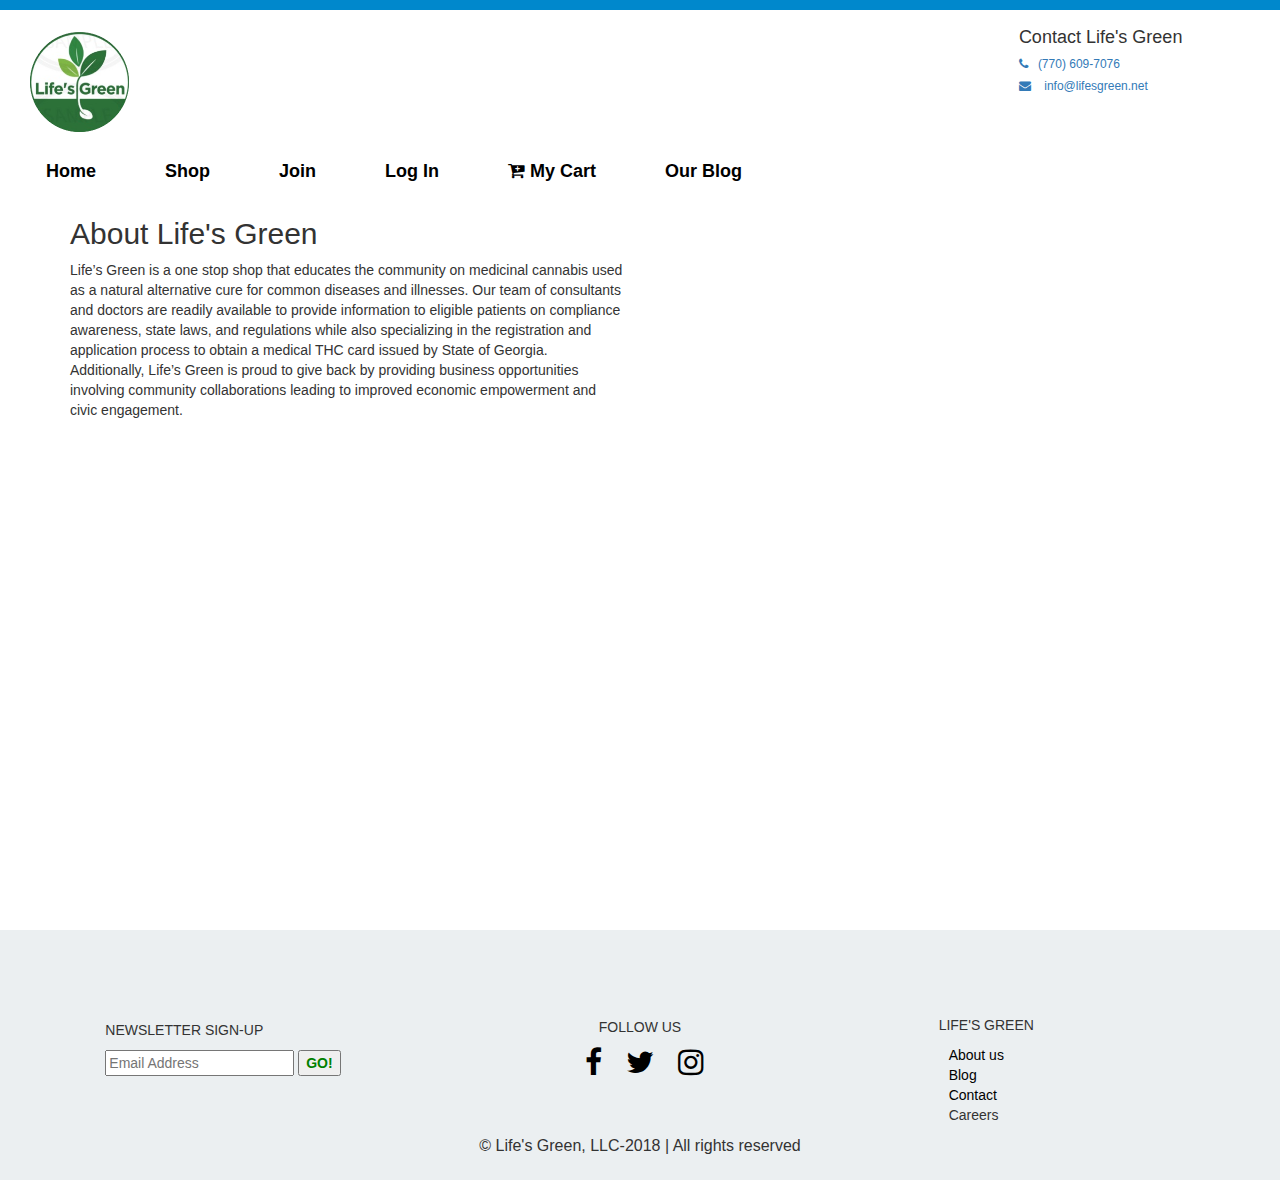
<file: about.html>
<!DOCTYPE html>
<html lang="en">
<head>
    <meta charset="UTF-8">
    <meta name="viewport" content="width=device-width, initial-scale=1.0">
    <meta http-equiv="X-UA-Compatible" content="ie=edge">
        <link rel="stylesheet" href="css/main.css">
        <link rel="stylesheet" href="https://use.fontawesome.com/releases/v5.2.0/css/all.css" integrity="sha384-hWVjflwFxL6sNzntih27bfxkr27PmbbK/iSvJ+a4+0owXq79v+lsFkW54bOGbiDQ"
            crossorigin="anonymous">
        <link href="https://maxcdn.bootstrapcdn.com/bootstrap/3.3.5/css/bootstrap.min.css" rel="stylesheet" />
        <link href="https://maxcdn.bootstrapcdn.com/font-awesome/4.7.0/css/font-awesome.min.css" rel="stylesheet" />
        <link rel="stylesheet" href="https://maxcdn.bootstrapcdn.com/bootstrap/3.3.7/css/bootstrap.min.css">
        <script src="https://ajax.googleapis.com/ajax/libs/jquery/3.3.1/jquery.min.js"></script>
        <script src="https://maxcdn.bootstrapcdn.com/bootstrap/3.3.7/js/bootstrap.min.js"></script>
        
        
        <link rel="icon" type="png" href="images/favicon.png">
    <title>Life's Green</title>
</head>
<body>
    <body style="overflow-x: hidden;">
    
        <header class="hidden-print">
            <div id="site-header">
                <div class="">
                    <div class="row">
                        <div class="col-md-8 col-sm-7 col-xs-6">
                            <a href="index.html">
                                <img src="images/favicon.png" class="img-responsive" style="max-height: 100px; margin-top: 7px; margin-left: 30px;" />
                            </a>
                        </div>
                        <div class="col-md-4 col-sm-5 col-xs-6">
                            <div class="dist-section">
                                <div class="row">
                                    <div class="col-lg-4 col-md-5 col-sm-4 hidden-xs">
                                        <!-- <img src="" class="img-responsive prof-img" /> -->
                                    </div>
                                    <div class="col-lg-8 col-md-7 col-sm-8 col-xs-12">
    
                                        <div class="hidden-xs">
                                            <ul class="list-unstyled">
    
                                                <li class="text-blue text-strong" style="font-size: 18px;">Contact Life's Green</li>
                                                <li style="font-size: 12px; margin-top: 5px;">
                                                    <a>
                                                        <span class="fa-phone"></span>&nbsp;&nbsp;&nbsp;(770) 609-7076</a>
                                                </li>
                                                <li style="font-size: 12px; margin-top: 5px;">
                                                    <a>
                                                        <span class="fa-envelope"></span>&nbsp;&nbsp;&nbsp;
                                                        <a href="mailto:info@lifesgreen.net" target="_blank">info@lifesgreen.net</a>
                                                </li>
                                                <li style="margin-top: 5px;">
                                                </li>
                                            </ul>
                                        </div>
                                        <div class="visible-xs">
                                            <ul class="list-unstyled">
                                                <li class="text-blue text-strong" style="font-size: 18px;">Contact Life's Green</li>
                                                <li>
                                                    <span class="label label-primary label-as-badge" style="cursor: pointer;" data-toggle="modal" data-target="#owner-info-modal">More Info</span>
                                                </li>
                                            </ul>
                                        </div>
    
                                    </div>
                                </div>
                            </div>
                        </div>
                    </div>
                </div>
            </div>

        <!-- Nav -->
        
        <nav>
            <nav class="navbar navbar-default" role="navigation">
                <div class="container-fluid">
                    <div class="navbar-header">
                        <button type="button" class="navbar-toggle collapsed" data-toggle="collapse" data-target="#bs-example-navbar-collapse-1">
                            <span class="sr-only">Toggle Navigation</span>
                            <span class="icon-bar"></span>
                            <span class="icon-bar"></span>
                            <span class="icon-bar"></span>
                        </button>
                    </div>
                    <div class="">
                        <div class="collapse navbar-collapse" id="bs-example-navbar-collapse-1">
                            <ul class="nav navbar-nav">
        
                                <li>
                                    <a href="index.html">
                                        Home
                                    </a>
                                </li>
                                <li>
                                    <a href="shop.html">
                                        Shop
                                    </a>
                                </li>
                                <li>
                                    <a href="join.html">
                                        Join
                                    </a>
                                </li>
                                <li>
                                    <a href="login.html">
                                        Log In
                                    </a>
                                </li>
        
                                <li class="cart" style="display: inline-block;">
                                    <a href="cart.html">
                                        <i class="fas fa-cart-plus"></i>
                                        My Cart</a>
                                </li>
                                <li>
                                    <a href="blog.html">
                                        Our Blog</a>
                                </li>
                            </ul>
                            <div class="clearfix"></div>
                        </div>
                    </div>
                </div>
            </nav>
        
            </header>
    <main id="site-content">
        <div class="container">
            <!-- Banner -->
            <!-- About -->
            <div class="row">
                <div class="col-sm-6">
                <h2>About Life's Green</h2>
                <p>Life’s Green is a one stop shop that educates the community on medicinal cannabis used as a natural alternative cure for
                    common diseases and illnesses. Our team of consultants and doctors are readily available to provide information to eligible
                    patients on compliance awareness, state laws, and regulations while also specializing in the registration and application
                    process to obtain a medical THC card issued by State of Georgia. Additionally, Life’s Green is proud to give back by
                    providing business opportunities involving community collaborations leading to improved economic empowerment and civic
                    engagement.
                </p>
<div class="container" style="height: 500px;">



</div>


                </div>
                </div>
                </div>
            </main>
                    <footer class="hidden-print" style="height: 250px; background: #ebeff1; padding: 30px 0 20px 0;">
                        <div class="space-10"></div>
                        <div id='flex'>
                            <div class='sign-up' style="padding-left: 20px">
                                <p>NEWSLETTER SIGN-UP</p>
                                <input type="text" placeholder="Email Address">
                                <button type="submit" style="color:green; font-weight: 700;">GO!</button>
                            </div>
                            <div class='sign-up'>
                                <p class="text-center">FOLLOW US</p>
                                <ul style="width: 210px; margin: 0 auto; display: block;">
                                    <li style="display: inline;">
                                        <a href="https://www.facebook.com/" target="_blank" style="padding-left: 10px; padding-right: 10px; padding-top: 10px; text-decoration:none;">
                                            <i class="fab fa-facebook-f" style="color: #000; font-size: 30px; text-decoration:none;"></i>
                                        </a>
                                    </li>
                                    <li style="display: inline;">
                                        <a href="https://twitter.com/" target="_blank" style="padding-left: 10px; padding-right: 10px; padding-top: 10px; text-decoration:none;">
                                            <i class="fab fa-twitter" style="color: #000; font-size: 30px; text-decoration:none;"></i>
                                        </a>
                                    </li>
                                    <li style="display: inline;">
                                        <a href="https://www.instagram.com/lifesgreenga/?hl=en" "target=_blank" style="padding-left: 10px; padding-right: 10px; padding-top: 10px; text-decoration:none;">
                                            <i class="fab fa-instagram" style="color: #000; font-size: 30px; text-decoration:none;"></i>
                                        </a>
                                    </li>
                                </ul>
                            </div>
                            <div class='sign-up' style='padding-top: 55px;'>
                                <p style="text-align: left">LIFE'S GREEN</p>
                                <ul style="list-style-type:none; text-align: left; padding-left: 10px;">
                                    <a href="about.html" style="color: black; text-decoration:none;">
                                        <li>About us</li>
                                    </a>
                                    <a href="blog.html" style="color: black; text-decoration:none;">
                                        <li>Blog</li>
                                    </a>
                                    <a href="contact.html" style="color: black; text-decoration:none;">
                                        <li>Contact</li>
                                    </a>
                                    <li>Careers</li>
                                </ul>
                            </div>
                        </div>
                        <p class="text-center" style="font-size: 16px;">&copy; Life's Green, LLC-2018 | All rights reserved</p>
                    </footer>
</body>
</html>
</file>
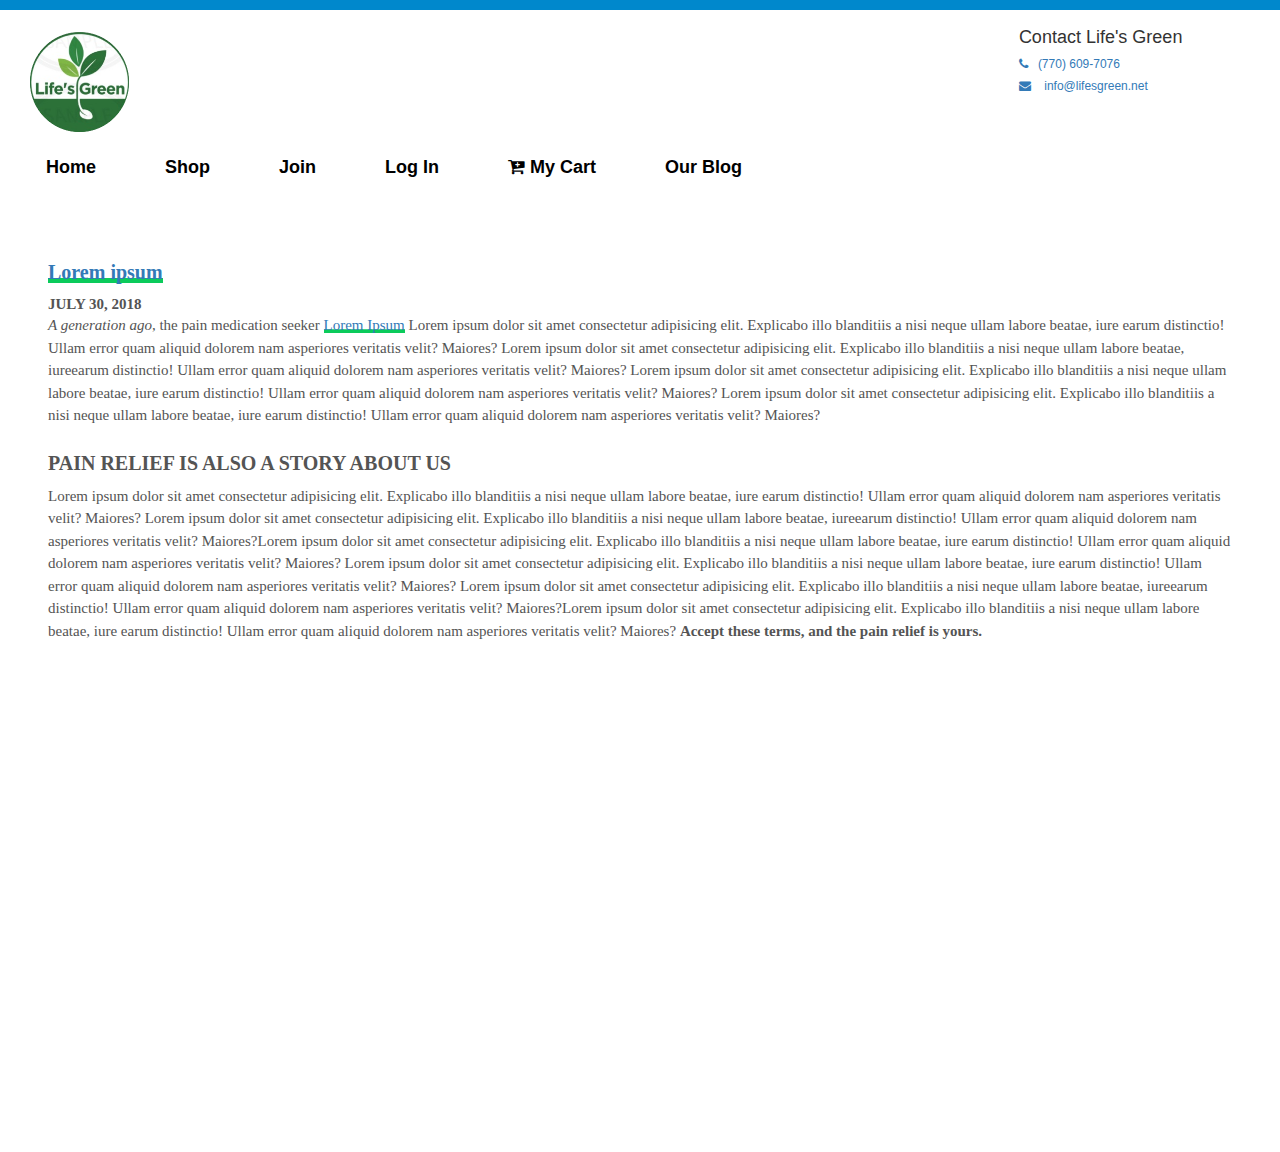
<file: blog.html>
<!DOCTYPE html>
<html lang="en">

<head>
    <meta charset="UTF-8">
    <meta name="viewport" content="width=device-width, initial-scale=1.0">
    <meta http-equiv="X-UA-Compatible" content="ie=edge">
    <link rel=”stylesheet” href='styles/reset.css'>
    <link rel=”stylesheet” href='styles/-debug.css'>
    <link rel="icon" type="png" href="images/favicon.png">
    <link rel="stylesheet" href="https://use.fontawesome.com/releases/v5.1.0/css/all.css" integrity="sha384-lKuwvrZot6UHsBSfcMvOkWwlCMgc0TaWr+30HWe3a4ltaBwTZhyTEggF5tJv8tbt"
        crossorigin="anonymous">
    <link href="https://maxcdn.bootstrapcdn.com/bootstrap/3.3.5/css/bootstrap.min.css" rel="stylesheet" />
    <link href="https://maxcdn.bootstrapcdn.com/font-awesome/4.7.0/css/font-awesome.min.css" rel="stylesheet" />
    <title>Life's Green</title>
</head>
<style>
    article {
        display: grid;
        grid-template-columns: 1fr 0.5in [start] 1.25in 5in 1.25in [end] 0.5in 1fr;
        height: 5in;
        /* temp fix */
        padding: 0.5in 0.5in;
    }

    article * {
        grid-column: start / end;
    }

    @media (max-width: 8.5in) {
        article {
            grid-template-columns: 1fr 5% [start] 15% 60% 15%[end] 5% 1fr;
        }
    }

    .debug-center {
        display: flex;
        justify-content: center;
        align-items: center;
    }

    #site-header {
        border-top: 10px solid #0088cc;
        padding: 15px 0 10px 0;
    }

    .img-responsive {
        display: inline-block;
    }

    [class^='fa-'],
    [class*=' fa-'] {
        display: inline-block;
        font: normal normal normal 14px/1 FontAwesome;
        font-size: inherit;
        text-rendering: auto;
        -webkit-font-smoothing: antialiased;
        -moz-osx-font-smoothing: grayscale;
    }

    article,
    aside,
    details,
    figcaption,
    figure,
    footer,
    header,
    hgroup,
    main,
    menu,
    nav,
    section,
    summary {
        display: block;
    }

    carousel-inner>.item>a>img,
    .carousel-inner>.item>img,
    .img-responsive,
    .thumbnail a>img,
    .thumbnail>img {
        display: block;
        max-width: 100%;
        height: auto;
    }

    /* Nav Bar */

    .navbar-default .navbar-collapse,
    .navbar-default .navbar-form {
        border-color: #FFF;
        margin-bottom: 0px;
    }

    .navbar-collapse {
        padding-right: 15px;
        padding-left: 15px;
        overflow-x: visible;
        -webkit-overflow-scrolling: touch;
        border-top: 1px solid transparent;
        -webkit-box-shadow: inset 0 1px 0 rgba(255, 255, 255, .1);
        box-shadow: inset 0 1px 0 rgba(255, 255, 255, .1);
    }

    .collapse {
        display: none;
    }

    .container-fluid {
        padding-right: 15px;
        padding-left: 15px;
        margin-right: auto;
        margin-left: auto;
    }

    .nav>li {
        position: relative;
        display: block;
    }

    .navbar-nav>li {
        padding-right: 39px;
    }

    .navbar-default .navbar-nav>li>a {
        color: black;
        font-size: 18px;
    }

    nav.navbar.navbar-default {
        background-color: #FFF;
        border-color: #FFF;
        margin-bottom: 0px;
    }

    nav.navbar.navbar-default .navbar-nav>li>a {
        color: #000;
        cursor: pointer;
        font-weight: 900;
        border-top: 3px solid transparent;
    }

    nav.navbar.navbar-default .navbar-nav>li>a:hover {
        color: green;
        cursor: pointer;
        font-weight: 900;
        text-decoration: none;
        border-top: 3px solid green;
    }

    .nav>li>a {
        position: relative;
        display: block;
        padding: 10px 15px;
    }

    h1 {
        font: 700 2.0rem/1.2 …;
        color: hsl(000, 000%, 33%);
    }

    h2 {
        font: 400 1.5rem/1.2 …;
        color: hsl(000, 000%, 33%);
    }

    time {
        font: 700 1.5rem/1.2 …;
        color: hsl(000, 000%, 33%);
    }

    h3 {
        font: 700 2.0rem/1.2 …;
        color: hsl(000, 000%, 33%);
    }

    p {
        font: 400 1.5rem/1.5 …;
        color: hsl(000, 000%, 33%);
    }

    #the-benefits a {
        box-shadow: inset 0 -0.25em hsl(145, 90%, 42%);
    }

    h2,
    p {
        margin-bottom: 2.4rem;
    }
</style>

<body>

    <body style="overflow-x: hidden;">

        <header class="hidden-print">
            <div id="site-header">
                <div class="">
                    <div class="row">
                        <div class="col-md-8 col-sm-7 col-xs-6">
                            <a href="/">
                                <img src="images/favicon.png" class="img-responsive" style="max-height: 100px; margin-top: 7px; margin-left: 30px;" />
                            </a>
                        </div>
                        <div class="col-md-4 col-sm-5 col-xs-6">
                            <div class="dist-section">
                                <div class="row">
                                    <div class="col-lg-4 col-md-5 col-sm-4 hidden-xs">
                                        <!-- <img src="" class="img-responsive prof-img" /> -->
                                    </div>
                                    <div class="col-lg-8 col-md-7 col-sm-8 col-xs-12">

                                        <div class="hidden-xs">
                                            <ul class="list-unstyled">

                                                <li class="text-blue text-strong" style="font-size: 18px;">Contact Life's Green</li>
                                                <li style="font-size: 12px; margin-top: 5px;">
                                                    <a>
                                                        <span class="fa-phone"></span>&nbsp;&nbsp;&nbsp;(770) 609-7076</a>
                                                </li>
                                                <li style="font-size: 12px; margin-top: 5px;">
                                                    <a>
                                                        <span class="fa-envelope"></span>&nbsp;&nbsp;&nbsp;
                                                        <a href="mailto:info@lifesgreen.net" target="_blank">info@lifesgreen.net</a>
                                                </li>
                                                <li style="margin-top: 5px;">
                                                </li>
                                            </ul>
                                        </div>
                                        <div class="visible-xs">
                                            <ul class="list-unstyled">
                                                <li class="text-blue text-strong" style="font-size: 18px;">Contact Life's Green</li>
                                                <li>
                                                    <span class="label label-primary label-as-badge" style="cursor: pointer;" data-toggle="modal" data-target="#owner-info-modal">More Info</span>
                                                </li>
                                            </ul>
                                        </div>

                                    </div>
                                </div>
                            </div>
                        </div>
                    </div>
                </div>
            </div>
            <!-- Nav -->

            <nav>
                <nav class="navbar navbar-default" role="navigation">
                    <div class="container-fluid">
                        <div class="navbar-header">
                            <button type="button" class="navbar-toggle collapsed" data-toggle="collapse" data-target="#bs-example-navbar-collapse-1">
                                <span class="sr-only">Toggle Navigation</span>
                                <span class="icon-bar"></span>
                                <span class="icon-bar"></span>
                                <span class="icon-bar"></span>
                            </button>
                        </div>
                        <div class="">
                            <div class="collapse navbar-collapse" id="bs-example-navbar-collapse-1">
                                <ul class="nav navbar-nav">

                                    <li>
                                        <a href="index.html">
                                            Home
                                        </a>
                                    </li>
                                    <li>
                                        <a href="shop.html">
                                            Shop
                                        </a>
                                    </li>
                                    <li>
                                        <a href="join.html">
                                            Join
                                        </a>
                                    </li>
                                    <li>
                                        <a href="login.html">
                                            Log In
                                        </a>
                                    </li>

                                    <li>
                                        <a href="cart.html">
                                            <i class="fas fa-cart-plus"></i>
                                            My Cart</a>
                                    </li>
                                    <li>
                                        <a href="blog.html">
                                            Our Blog</a>
                                    </li>
                                </ul>
                                <div class="clearfix"></div>
                            </div>
                        </div>
                    </div>
                </nav>
        </header>

        <article id="the-benefits">
            <h1>
                <a href="#the-benefits">Lorem ipsum</a>
            </h1>
            <time datetime="07-30-2018">JULY 30, 2018</time>
            <p>
                <em>A generation ago</em>, the pain medication seeker
                <a href="#">Lorem Ipsum</a>
                Lorem ipsum dolor sit amet consectetur adipisicing elit. Explicabo illo blanditiis a nisi neque ullam labore beatae, iure
                earum distinctio! Ullam error quam aliquid dolorem nam asperiores veritatis velit? Maiores? Lorem ipsum dolor
                sit amet consectetur adipisicing elit. Explicabo illo blanditiis a nisi neque ullam labore beatae, iureearum
                distinctio! Ullam error quam aliquid dolorem nam asperiores veritatis velit? Maiores? Lorem ipsum dolor sit
                amet consectetur adipisicing elit. Explicabo illo blanditiis a nisi neque ullam labore beatae, iure earum
                distinctio! Ullam error quam aliquid dolorem nam asperiores veritatis velit? Maiores? Lorem ipsum dolor sit
                amet consectetur adipisicing elit. Explicabo illo blanditiis a nisi neque ullam labore beatae, iure earum
                distinctio! Ullam error quam aliquid dolorem nam asperiores veritatis velit? Maiores?
            </p>
            <h3>PAIN RELIEF IS ALSO A STORY ABOUT US</h3>
            <p> Lorem ipsum dolor sit amet consectetur adipisicing elit. Explicabo illo blanditiis a nisi neque ullam labore
                beatae, iure earum distinctio! Ullam error quam aliquid dolorem nam asperiores veritatis velit? Maiores?
                Lorem ipsum dolor sit amet consectetur adipisicing elit. Explicabo illo blanditiis a nisi neque ullam labore
                beatae, iureearum distinctio! Ullam error quam aliquid dolorem nam asperiores veritatis velit? Maiores?Lorem
                ipsum dolor sit amet consectetur adipisicing elit. Explicabo illo blanditiis a nisi neque ullam labore beatae,
                iure earum distinctio! Ullam error quam aliquid dolorem nam asperiores veritatis velit? Maiores? Lorem ipsum
                dolor sit amet consectetur adipisicing elit. Explicabo illo blanditiis a nisi neque ullam labore beatae,
                iure earum distinctio! Ullam error quam aliquid dolorem nam asperiores veritatis velit? Maiores? Lorem ipsum
                dolor sit amet consectetur adipisicing elit. Explicabo illo blanditiis a nisi neque ullam labore beatae,
                iureearum distinctio! Ullam error quam aliquid dolorem nam asperiores veritatis velit? Maiores?Lorem ipsum
                dolor sit amet consectetur adipisicing elit. Explicabo illo blanditiis a nisi neque ullam labore beatae,
                iure earum distinctio! Ullam error quam aliquid dolorem nam asperiores veritatis velit? Maiores?
                <strong>Accept these terms, and the pain relief is yours.</strong>
            </p>
        </article>
        <article>
            <!-- <img src="images/blogpic.jpg" alt="" style="height: 120%; width: 100%"> -->
        </article>


    </body>

</html>
</file>
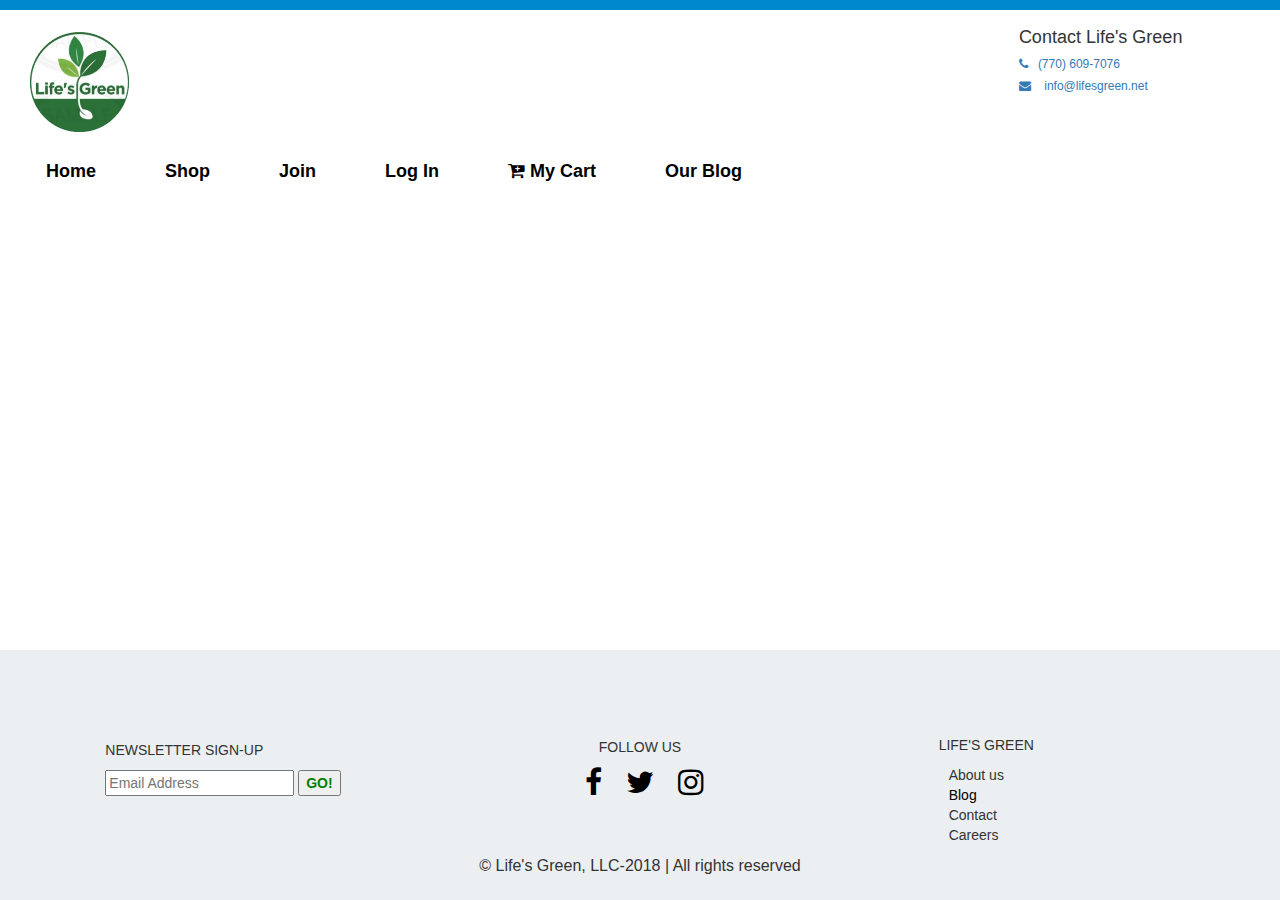
<file: cart.html>
<!DOCTYPE html>
<html lang="en">

<head>
    <meta charset="UTF-8">
    <meta name="viewport" content="width=device-width, initial-scale=1.0">
    <meta http-equiv="X-UA-Compatible" content="ie=edge">
    <link rel="stylesheet" href="css/main.css">
    <link rel="stylesheet" href="https://use.fontawesome.com/releases/v5.1.0/css/all.css" integrity="sha384-lKuwvrZot6UHsBSfcMvOkWwlCMgc0TaWr+30HWe3a4ltaBwTZhyTEggF5tJv8tbt"
        crossorigin="anonymous">
    <link href="https://maxcdn.bootstrapcdn.com/bootstrap/3.3.5/css/bootstrap.min.css" rel="stylesheet" />
    <link href="https://maxcdn.bootstrapcdn.com/font-awesome/4.7.0/css/font-awesome.min.css" rel="stylesheet" />


    <link rel="icon" type="png" href="images/favicon.png">

    <title>Life's Green</title>
</head>

<body>

    <body style="overflow-x: hidden;">

        <header class="hidden-print">
            <div id="site-header">
                <div class="">
                    <div class="row">
                        <div class="col-md-8 col-sm-7 col-xs-6">
                            <a href="index.html">
                                <img src="images/favicon.png" class="img-responsive" style="max-height: 100px; margin-top: 7px; margin-left: 30px;" />
                            </a>
                        </div>
                        <div class="col-md-4 col-sm-5 col-xs-6">
                            <div class="dist-section">
                                <div class="row">
                                    <div class="col-lg-4 col-md-5 col-sm-4 hidden-xs">
                                        <!-- <img src="" class="img-responsive prof-img" /> -->
                                    </div>
                                    <div class="col-lg-8 col-md-7 col-sm-8 col-xs-12">

                                        <div class="hidden-xs">
                                            <ul class="list-unstyled">

                                                <li class="text-blue text-strong" style="font-size: 18px;">Contact Life's Green</li>
                                                <li style="font-size: 12px; margin-top: 5px;">
                                                    <a>
                                                        <span class="fa-phone"></span>&nbsp;&nbsp;&nbsp;(770) 609-7076</a>
                                                </li>
                                                <li style="font-size: 12px; margin-top: 5px;">
                                                    <a>
                                                        <span class="fa-envelope"></span>&nbsp;&nbsp;&nbsp;
                                                        <a href="mailto:info@lifesgreen.net" target="_blank">info@lifesgreen.net</a>
                                                </li>
                                                <li style="margin-top: 5px;">
                                                </li>
                                            </ul>
                                        </div>
                                        <div class="visible-xs">
                                            <ul class="list-unstyled">
                                                <li class="text-blue text-strong" style="font-size: 18px;">Contact Life's Green</li>
                                                <li>
                                                    <span class="label label-primary label-as-badge" style="cursor: pointer;" data-toggle="modal" data-target="#owner-info-modal">More Info</span>
                                                </li>
                                            </ul>
                                        </div>

                                    </div>
                                </div>
                            </div>
                        </div>
                    </div>
                </div>
            </div>
                        <!-- Nav -->
                        
                        <nav>
                            <nav class="navbar navbar-default" role="navigation">
                                <div class="container-fluid">
                                    <div class="navbar-header">
                                        <button type="button" class="navbar-toggle collapsed" data-toggle="collapse" data-target="#bs-example-navbar-collapse-1">
                                            <span class="sr-only">Toggle Navigation</span>
                                            <span class="icon-bar"></span>
                                            <span class="icon-bar"></span>
                                            <span class="icon-bar"></span>
                                        </button>
                                    </div>
                                    <div class="">
                                        <div class="collapse navbar-collapse" id="bs-example-navbar-collapse-1">
                                            <ul class="nav navbar-nav">
                        
                                                <li>
                                                    <a href="index.html">
                                                        Home
                                                    </a>
                                                </li>
                                                <li>
                                                    <a href="shop.html">
                                                        Shop
                                                    </a>
                                                </li>
                                                <li>
                                                    <a href="join.html">
                                                        Join
                                                    </a>
                                                </li>
                                                <li>
                                                    <a href="login.html">
                                                        Log In
                                                    </a>
                                                </li>
                        
                                                <li>
                                                    <a href="cart.html"><i class="fas fa-cart-plus"></i>
                                                        My Cart</a>
                                                </li>
                                                <li>
                                                    <a href="blog.html">
                                                        Our Blog</a>
                                                </li>
                                            </ul>
                                            <div class="clearfix"></div>
                                        </div>
                                    </div>
                                </div>
                            </nav>
            </header>
<main id='site-content'>
    <div class='container'>
    </div>
</main>

        <footer class="hidden-print" style="height: 250px; background: #ebeff1; padding: 30px 0 20px 0;  position: absolute;
  bottom: 0; width: 100%;">
            <div class="space-10"></div>
            <div id='flex'>
                <div class='sign-up' style="padding-left: 20px">
                    <p>NEWSLETTER SIGN-UP</p>
                    <input type="text" placeholder="Email Address">
                    <button type="submit" style="color:green; font-weight: 700;">GO!</button>
                </div>
                <div class='sign-up'>
                    <p class="text-center">FOLLOW US</p>
                    <ul style="width: 210px; margin: 0 auto; display: block;">
                        <li style="display: inline;">
                            <a href="https://www.facebook.com/" target="_blank" style="padding-left: 10px; padding-right: 10px; padding-top: 10px; text-decoration:none;">
                                <i class="fab fa-facebook-f" style="color: #000; font-size: 30px; text-decoration:none;"></i>
                            </a>
                        </li>
                        <li style="display: inline;">
                            <a href="https://twitter.com/" target="_blank" style="padding-left: 10px; padding-right: 10px; padding-top: 10px; text-decoration:none;">
                                <i class="fab fa-twitter" style="color: #000; font-size: 30px; text-decoration:none;"></i>
                            </a>
                        </li>
                        <li style="display: inline;">
                            <a href="https://www.instagram.com/lifesgreenga/?hl=en" "target=_blank" style="padding-left: 10px; padding-right: 10px; padding-top: 10px; text-decoration:none;">
                                <i class="fab fa-instagram" style="color: #000; font-size: 30px; text-decoration:none;"></i>
                            </a>
                        </li>
                    </ul>
                </div>
                <div class='sign-up' style='padding-top: 55px;'>
                    <p style="text-align: left">LIFE'S GREEN</p>
                    <ul style="list-style-type:none; text-align: left; padding-left: 10px;">
                        <li>About us</li>
                        <a href="blog.html" style="color: black; text-decoration:none;">
                            <li>Blog</li>
                        </a>
                        <li>Contact</li>
                        <li>Careers</li>
                    </ul>
                </div>
            </div>
            <p class="text-center" style="font-size: 16px;">&copy; Life's Green, LLC-2018 | All rights reserved</p>
        </footer>
                
            </body>
            </html>
</file>
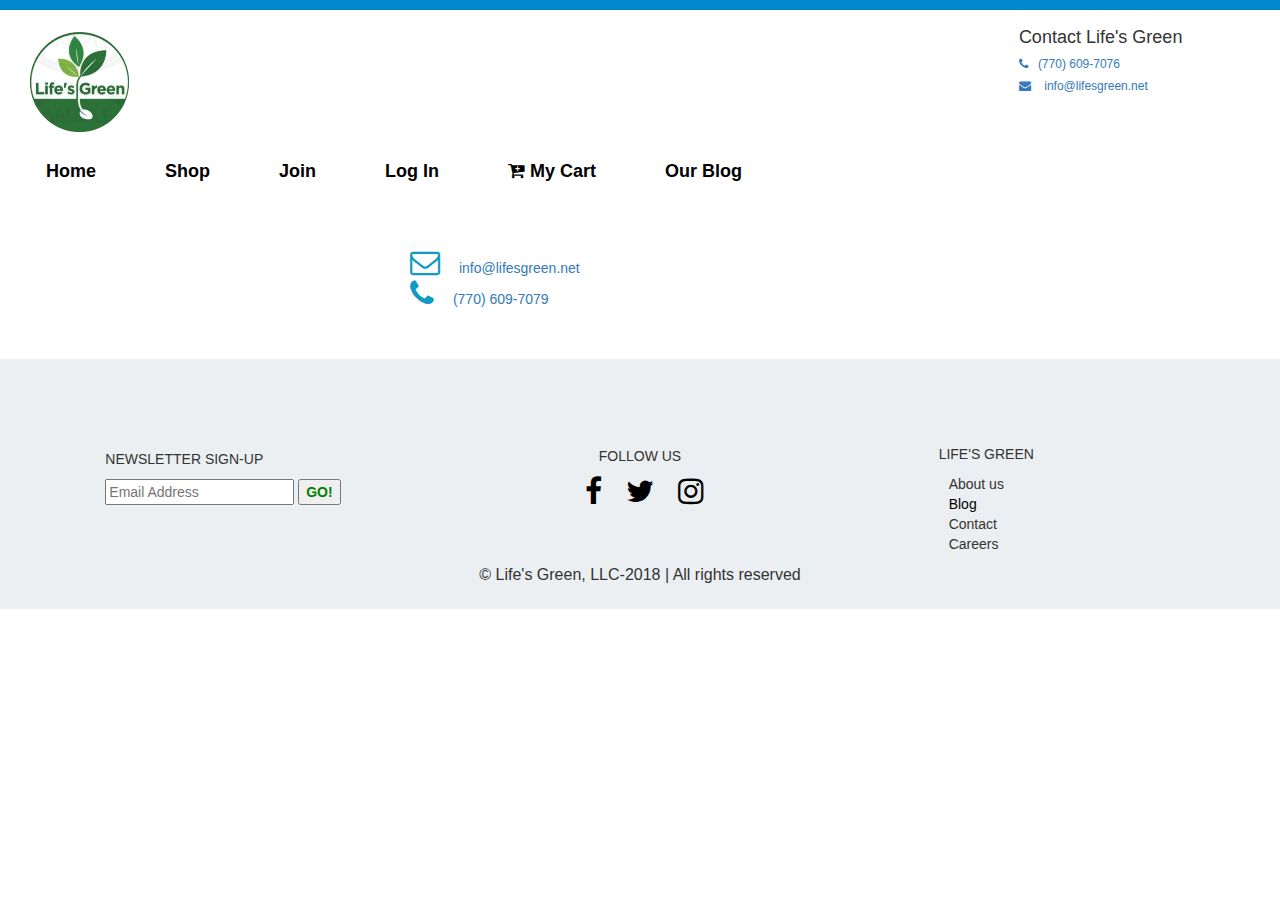
<file: contact.html>
<!DOCTYPE html>
<html lang="en">

<head>
    <meta charset="UTF-8">
    <meta name="viewport" content="width=device-width, initial-scale=1.0">
    <meta http-equiv="X-UA-Compatible" content="ie=edge">
    <link rel="stylesheet" href="css/main.css">
    <link rel="stylesheet" href="https://use.fontawesome.com/releases/v5.1.0/css/all.css" integrity="sha384-lKuwvrZot6UHsBSfcMvOkWwlCMgc0TaWr+30HWe3a4ltaBwTZhyTEggF5tJv8tbt"
        crossorigin="anonymous">
    <link href="https://maxcdn.bootstrapcdn.com/bootstrap/3.3.5/css/bootstrap.min.css" rel="stylesheet" />
    <link href="https://maxcdn.bootstrapcdn.com/font-awesome/4.7.0/css/font-awesome.min.css" rel="stylesheet" />


    <link rel="icon" type="png" href="images/favicon.png">

    <title>Life's Green</title>
</head>

<body>

    <body style="overflow-x: hidden;">

        <header class="hidden-print">
            <div id="site-header">
                <div class="">
                    <div class="row">
                        <div class="col-md-8 col-sm-7 col-xs-6">
                            <a href="index.html">
                                <img src="images/favicon.png" class="img-responsive" style="max-height: 100px; margin-top: 7px; margin-left: 30px;" />
                            </a>
                        </div>
                        <div class="col-md-4 col-sm-5 col-xs-6">
                            <div class="dist-section">
                                <div class="row">
                                    <div class="col-lg-4 col-md-5 col-sm-4 hidden-xs">
                                        <!-- <img src="" class="img-responsive prof-img" /> -->
                                    </div>
                                    <div class="col-lg-8 col-md-7 col-sm-8 col-xs-12">

                                        <div class="hidden-xs">
                                            <ul class="list-unstyled">

                                                <li class="text-blue text-strong" style="font-size: 18px;">Contact Life's Green</li>
                                                <li style="font-size: 12px; margin-top: 5px;">
                                                    <a>
                                                        <span class="fa-phone"></span>&nbsp;&nbsp;&nbsp;(770) 609-7076</a>
                                                </li>
                                                <li style="font-size: 12px; margin-top: 5px;">
                                                    <a>
                                                        <span class="fa-envelope"></span>&nbsp;&nbsp;&nbsp;
                                                        <a href="mailto:info@lifesgreen.net" target="_blank">info@lifesgreen.net</a>
                                                </li>
                                                <li style="margin-top: 5px;">
                                                </li>
                                            </ul>
                                        </div>
                                        <div class="visible-xs">
                                            <ul class="list-unstyled">
                                                <li class="text-blue text-strong" style="font-size: 18px;">Contact Life's Green</li>
                                                <li>
                                                    <span class="label label-primary label-as-badge" style="cursor: pointer;" data-toggle="modal" data-target="#owner-info-modal">More Info</span>
                                                </li>
                                            </ul>
                                        </div>

                                    </div>
                                </div>
                            </div>
                        </div>
                    </div>
                </div>
            </div>


            <!-- Nav -->

            <nav>
                <nav class="navbar navbar-default" role="navigation">
                    <div class="container-fluid">
                        <div class="navbar-header">
                            <button type="button" class="navbar-toggle collapsed" data-toggle="collapse" data-target="#bs-example-navbar-collapse-1">
                                <span class="sr-only">Toggle Navigation</span>
                                <span class="icon-bar"></span>
                                <span class="icon-bar"></span>
                                <span class="icon-bar"></span>
                            </button>
                        </div>
                        <div class="">
                            <div class="collapse navbar-collapse" id="bs-example-navbar-collapse-1">
                                <ul class="nav navbar-nav">

                                    <li>
                                        <a href="index.html">
                                            Home
                                        </a>
                                    </li>
                                    <li>
                                        <a href="shop.html">
                                            Shop
                                        </a>
                                    </li>
                                    <li>
                                        <a href="join.html">
                                            Join
                                        </a>
                                    </li>
                                    <li>
                                        <a href="login.html">
                                            Log In
                                        </a>
                                    </li>

                                    <li>
                                        <a href="cart.html"><i class="fas fa-cart-plus"></i>
                                            My Cart</a>
                                    </li>
                                    <li>
                                        <a href="#">
                                            Our Blog</a>
                                    </li>
                                </ul>
                                <div class="clearfix"></div>
                            </div>
                        </div>
                    </div>
                </nav>

        </header>
<main id="site-content">
    <div class="container" style="padding: 50px;">
<div class="social-links col-md-12">
    <div class="col-md-6 col-md-offset-3">
        <div class="col-md-12">
            <i class="fa fontawesome-icon fa-envelope-o circle-no" style="font-size:30px;margin-right:15px;color:#109BC6;"></i>
            <a href="mailto:info@lifesgreen.net">
                <span class="contact-item-text">info@lifesgreen.net</span>
            </a>
        </div>
        <div class="col-md-12">
            <i class="fa fontawesome-icon fa-phone circle-no" style="font-size:30px;margin-right:15px;color:#109BC6;"></i>
            <a href="tel:(770) 609-7076">
                <span class="contact-item-text">(770) 609-7079</span>
            </a>
        </div>
        <!-- <div class="col-md-12">
            <i class="fa fontawesome-icon fa-youtube-play circle-no" style="font-size:30px;margin-right:15px;color:#109BC6;"></i>
            <span class="contact-item-text" style="color: #ffffff;">
                <a href="https://www.youtube.com/user/TLCHQ">youtube.com/TLCHQ</a>
            </span>
        </div> -->
        <!-- <div class="col-md-12">
            <i class="fa fontawesome-icon fa-facebook-square circle-no" style="font-size:30px;margin-right:15px;color:#109BC6;"></i>
            <a href="https://www.facebook.com/TLCHQ">
                <span class="contact-item-text">facebook.com/TLCHQ</span>
            </a>
        </div> -->
    </div>
</div>
</div>
</main>

        <footer class="hidden-print" style="height: 250px; background: #ebeff1; padding: 30px 0 20px 0;">
            <div class="space-10"></div>
            <div id='flex'>
                <div class='sign-up' style="padding-left: 20px">
                    <p>NEWSLETTER SIGN-UP</p>
                    <input type="text" placeholder="Email Address">
                    <button type="submit" style="color:green; font-weight: 700;">GO!</button>
                </div>
                <div class='sign-up'>
                    <p class="text-center">FOLLOW US</p>
                    <ul style="width: 210px; margin: 0 auto; display: block;">
                        <li style="display: inline;">
                            <a href="https://www.facebook.com/" target="_blank" style="padding-left: 10px; padding-right: 10px; padding-top: 10px; text-decoration:none;">
                                <i class="fab fa-facebook-f" style="color: #000; font-size: 30px; text-decoration:none;"></i>
                            </a>
                        </li>
                        <li style="display: inline;">
                            <a href="https://twitter.com/" target="_blank" style="padding-left: 10px; padding-right: 10px; padding-top: 10px; text-decoration:none;">
                                <i class="fab fa-twitter" style="color: #000; font-size: 30px; text-decoration:none;"></i>
                            </a>
                        </li>
                        <li style="display: inline;">
                            <a href="https://www.instagram.com/lifesgreenga/?hl=en" "target=_blank" style="padding-left: 10px; padding-right: 10px; padding-top: 10px; text-decoration:none;">
                                <i class="fab fa-instagram" style="color: #000; font-size: 30px; text-decoration:none;"></i>
                            </a>
                        </li>
                    </ul>
                </div>
                <div class='sign-up' style='padding-top: 55px;'>
                    <p style="text-align: left">LIFE'S GREEN</p>
                    <ul style="list-style-type:none; text-align: left; padding-left: 10px;">
                        <li>About us</li>
                        <a href="blog.html" style="color: black; text-decoration:none;">
                            <li>Blog</li>
                        </a>
                        <li>Contact</li>
                        <li>Careers</li>
                    </ul>
                </div>
            </div>
            <p class="text-center" style="font-size: 16px;">&copy; Life's Green, LLC-2018 | All rights reserved</p>
        </footer>

    </body>

</html>
</file>
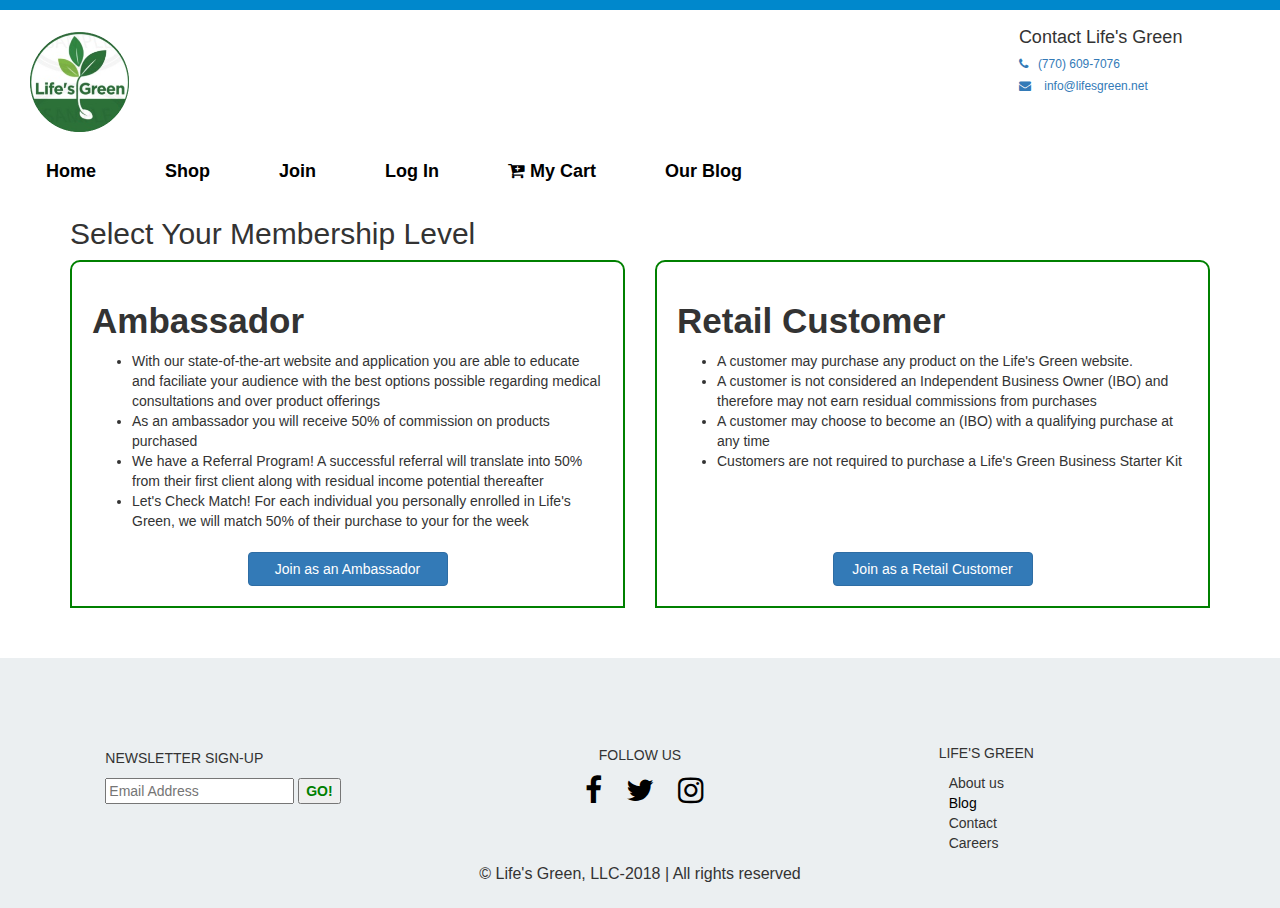
<file: join.html>
<!DOCTYPE html>
<html lang="en">

<head>
    <meta charset="UTF-8">
    <meta name="viewport" content="width=device-width, initial-scale=1.0">
    <meta http-equiv="X-UA-Compatible" content="ie=edge">
    <link rel="stylesheet" href="css/main.css">
    <link rel="stylesheet" href="https://use.fontawesome.com/releases/v5.1.0/css/all.css" integrity="sha384-lKuwvrZot6UHsBSfcMvOkWwlCMgc0TaWr+30HWe3a4ltaBwTZhyTEggF5tJv8tbt"
        crossorigin="anonymous">
    <link href="https://maxcdn.bootstrapcdn.com/bootstrap/3.3.5/css/bootstrap.min.css" rel="stylesheet" />
    <link href="https://maxcdn.bootstrapcdn.com/font-awesome/4.7.0/css/font-awesome.min.css" rel="stylesheet" />


    <link rel="icon" type="png" href="images/favicon.png">

    <title>Life's Green</title>
</head>

<body>

    <body style="overflow-x: hidden;">

        <header class="hidden-print">
            <div id="site-header">
                <div class="">
                    <div class="row">
                        <div class="col-md-8 col-sm-7 col-xs-6">
                            <a href="index.html">
                                <img src="images/favicon.png" class="img-responsive" style="max-height: 100px; margin-top: 7px; margin-left: 30px;" />
                            </a>
                        </div>
                        <div class="col-md-4 col-sm-5 col-xs-6">
                            <div class="dist-section">
                                <div class="row">
                                    <div class="col-lg-4 col-md-5 col-sm-4 hidden-xs">
                                        <!-- <img src="" class="img-responsive prof-img" /> -->
                                    </div>
                                    <div class="col-lg-8 col-md-7 col-sm-8 col-xs-12">

                                        <div class="hidden-xs">
                                            <ul class="list-unstyled">

                                                <li class="text-blue text-strong" style="font-size: 18px;">Contact Life's Green</li>
                                                <li style="font-size: 12px; margin-top: 5px;">
                                                    <a>
                                                        <span class="fa-phone"></span>&nbsp;&nbsp;&nbsp;(770) 609-7076</a>
                                                </li>
                                                <li style="font-size: 12px; margin-top: 5px;">
                                                    <a>
                                                        <span class="fa-envelope"></span>&nbsp;&nbsp;&nbsp;
                                                        <a href="mailto:info@lifesgreen.net" target="_blank">info@lifesgreen.net</a>
                                                </li>
                                                <li style="margin-top: 5px;">
                                                </li>
                                            </ul>
                                        </div>
                                        <div class="visible-xs">
                                            <ul class="list-unstyled">
                                                <li class="text-blue text-strong" style="font-size: 18px;">Contact Life's Green</li>
                                                <li>
                                                    <span class="label label-primary label-as-badge" style="cursor: pointer;" data-toggle="modal" data-target="#owner-info-modal">More Info</span>
                                                </li>
                                            </ul>
                                        </div>

                                    </div>
                                </div>
                            </div>
                        </div>
                    </div>
                </div>
            </div>
            <!-- Nav -->

            <nav>
                <nav class="navbar navbar-default" role="navigation">
                    <div class="container-fluid">
                        <div class="navbar-header">
                            <button type="button" class="navbar-toggle collapsed" data-toggle="collapse" data-target="#bs-example-navbar-collapse-1">
                                <span class="sr-only">Toggle Navigation</span>
                                <span class="icon-bar"></span>
                                <span class="icon-bar"></span>
                                <span class="icon-bar"></span>
                            </button>
                        </div>
                        <div class="">
                            <div class="collapse navbar-collapse" id="bs-example-navbar-collapse-1">
                                <ul class="nav navbar-nav">

                                    <li>
                                        <a href="index.html">
                                            Home
                                        </a>
                                    </li>
                                    <li>
                                        <a href="shop.html">
                                            Shop
                                        </a>
                                    </li>
                                    <li>
                                        <a href="join.html">
                                            Join
                                        </a>
                                    </li>
                                    <li>
                                        <a href="login.html">
                                            Log In
                                        </a>
                                    </li>

                                    <li>
                                    <a href="cart.html"><i class="fas fa-cart-plus"></i>
                                            My Cart</a>
                                    </li>
                                    <li>
                                        <a href="blog.html">
                                            Our Blog</a>
                                    </li>
                                </ul>
                                <div class="clearfix"></div>
                            </div>
                        </div>
                    </div>
                </nav>
        </header>
<main id="site-content">
    <div class="container" style="padding-bottom: 50px;">
        <h2>Select Your Membership Level</h2>
        <div class="space-20"></div>

        <div class="row">
            <div class="col-sm-6">
                <div style="border: solid 2px green; padding: 20px; border-top-left-radius: 10px; border-top-right-radius: 10px;">
                    <div style="min-height: 250px;">
                        <h3 style="font-size: 35px; font-weight: bold;">Ambassador</h3>
                        <ul>
                            <li>With our state-of-the-art website and application you are able to educate and faciliate your audience with the best options possible regarding medical consultations and over product offerings</li>
                            <li>As an ambassador you will receive 50% of commission on products purchased</li>
                            <li>We have a Referral Program!  A successful referral will translate into 50% from their first client along with residual income potential thereafter</li>
                            <li>Let's Check Match! For each individual you personally enrolled in Life's Green, we will match 50% of their purchase to your for the week</li>
                        </ul>
                    </div>
                    <a href="http://www.lifesgreenga.com/community/registration/" target="_blank" class="btn btn-primary" style="display: block; width: 200px; margin: 0 auto;">Join as an Ambassador</a>
                </div>
            </div>
            <div class="col-sm-6">
                <div style="border: solid 2px green; padding: 20px; border-top-left-radius: 10px; border-top-right-radius: 10px;">
                    <div style="min-height: 250px;">
                        <h3 style="font-size: 35px; font-weight: bold;">Retail Customer</h3>
                        <ul>
                            <li>A customer may purchase any product on the Life's Green website.</li>
                            <li>A customer is not considered an Independent Business Owner (IBO) and therefore may not earn residual
                                commissions from purchases</li>
                            <li>A customer may choose to become an (IBO) with a qualifying purchase at any time</li>
                            <li>Customers are not required to purchase a Life's Green Business Starter Kit</li>
                        </ul>
                    </div>
                    <a href="http://www.lifesgreenga.com/community/registration/" target="_blank" class="btn btn-primary" style="display: block; width: 200px; margin: 0 auto;">Join as a Retail Customer</a>
                </div>
            </div>
        </div>
        <div class="space-50"></div>
    </div>
</main>


        <footer class="hidden-print" style="height: 250px; background: #ebeff1; padding: 30px 0 20px 0; ">
            <div class="space-10"></div>
            <div id='flex'>
                <div class='sign-up' style="padding-left: 20px">
                    <p>NEWSLETTER SIGN-UP</p>
                    <input type="text" placeholder="Email Address">
                    <button type="submit" style="color:green; font-weight: 700;">GO!</button>
                </div>
                <div class='sign-up'>
                    <p class="text-center">FOLLOW US</p>
                    <ul style="width: 210px; margin: 0 auto; display: block;">
                        <li style="display: inline;">
                            <a href="https://www.facebook.com/" target="_blank" style="padding-left: 10px; padding-right: 10px; padding-top: 10px; text-decoration:none;">
                                <i class="fab fa-facebook-f" style="color: #000; font-size: 30px; text-decoration:none;"></i>
                            </a>
                        </li>
                        <li style="display: inline;">
                            <a href="https://twitter.com/" target="_blank" style="padding-left: 10px; padding-right: 10px; padding-top: 10px; text-decoration:none;">
                                <i class="fab fa-twitter" style="color: #000; font-size: 30px; text-decoration:none;"></i>
                            </a>
                        </li>
                        <li style="display: inline;">
                            <a href="https://www.instagram.com/lifesgreenga/?hl=en" "target=_blank" style="padding-left: 10px; padding-right: 10px; padding-top: 10px; text-decoration:none;">
                                <i class="fab fa-instagram" style="color: #000; font-size: 30px; text-decoration:none;"></i>
                            </a>
                        </li>
                    </ul>
                </div>
                <div class='sign-up' style='padding-top: 55px;'>
                    <p style="text-align: left">LIFE'S GREEN</p>
                    <ul style="list-style-type:none; text-align: left; padding-left: 10px;">
                        <li>About us</li>
                        <a href="blog.html" style="color: black; text-decoration:none;">
                            <li>Blog</li>
                        </a>
                        <li>Contact</li>
                        <li>Careers</li>
                    </ul>
                </div>
            </div>
            <p class="text-center" style="font-size: 16px;">&copy; Life's Green, LLC-2018 | All rights reserved</p>
        </footer>
    </body>

</html>
</file>
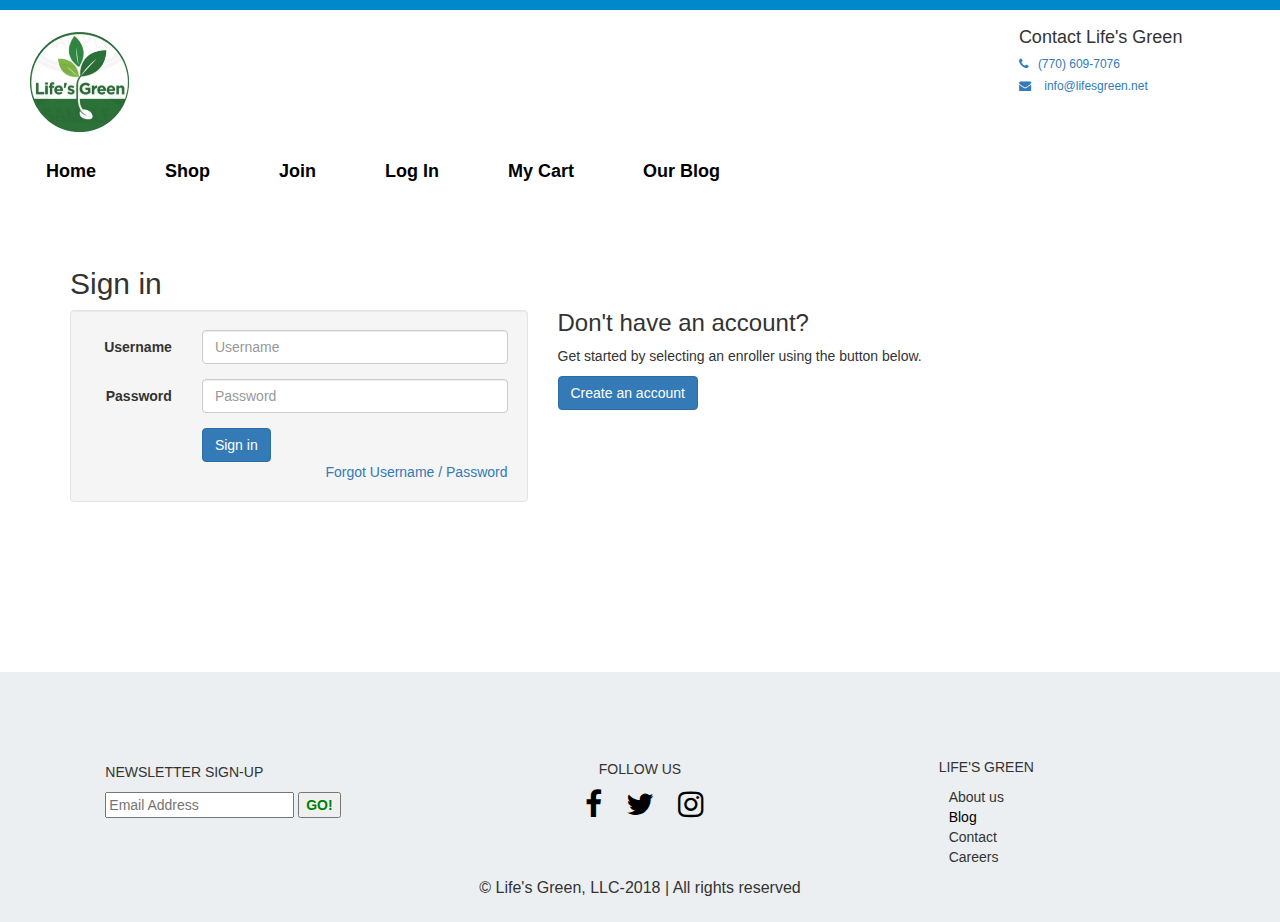
<file: login.html>
<!DOCTYPE html>
<html lang="en">

<head>
    <meta charset="UTF-8">
    <meta name="viewport" content="width=device-width, initial-scale=1.0">
    <meta http-equiv="X-UA-Compatible" content="ie=edge">
    <link rel="stylesheet" href="css/main.css">
    <link rel="stylesheet" href="https://use.fontawesome.com/releases/v5.1.0/css/all.css" integrity="sha384-lKuwvrZot6UHsBSfcMvOkWwlCMgc0TaWr+30HWe3a4ltaBwTZhyTEggF5tJv8tbt"
        crossorigin="anonymous">
    <link href="https://maxcdn.bootstrapcdn.com/bootstrap/3.3.5/css/bootstrap.min.css" rel="stylesheet" />
    <link href="https://maxcdn.bootstrapcdn.com/font-awesome/4.7.0/css/font-awesome.min.css" rel="stylesheet" />


    <link rel="icon" type="png" href="images/favicon.png">

    <title>Life's Green</title>
</head>

<body>

    <body style="overflow-x: hidden;">

        <header class="hidden-print">
            <div id="site-header">
                <div class="">
                    <div class="row">
                        <div class="col-md-8 col-sm-7 col-xs-6">
                            <a href="index.html">
                                <img src="images/favicon.png" class="img-responsive" style="max-height: 100px; margin-top: 7px; margin-left: 30px;" />
                            </a>
                        </div>
                        <div class="col-md-4 col-sm-5 col-xs-6">
                            <div class="dist-section">
                                <div class="row">
                                    <div class="col-lg-4 col-md-5 col-sm-4 hidden-xs">
                                        <!-- <img src="" class="img-responsive prof-img" /> -->
                                    </div>
                                    <div class="col-lg-8 col-md-7 col-sm-8 col-xs-12">

                                        <div class="hidden-xs">
                                            <ul class="list-unstyled">

                                                <li class="text-blue text-strong" style="font-size: 18px;">Contact Life's Green</li>
                                                <li style="font-size: 12px; margin-top: 5px;">
                                                    <a>
                                                        <span class="fa-phone"></span>&nbsp;&nbsp;&nbsp;(770) 609-7076</a>
                                                </li>
                                                <li style="font-size: 12px; margin-top: 5px;">
                                                    <a>
                                                        <span class="fa-envelope"></span>&nbsp;&nbsp;&nbsp;
                                                        <a href="mailto:info@lifesgreen.net" target="_blank">info@lifesgreen.net</a>
                                                </li>
                                                <li style="margin-top: 5px;">
                                                </li>
                                            </ul>
                                        </div>
                                        <div class="visible-xs">
                                            <ul class="list-unstyled">
                                                <li class="text-blue text-strong" style="font-size: 18px;">Contact Life's Green</li>
                                                <li>
                                                    <span class="label label-primary label-as-badge" style="cursor: pointer;" data-toggle="modal" data-target="#owner-info-modal">More Info</span>
                                                </li>
                                            </ul>
                                        </div>

                                    </div>
                                </div>
                            </div>
                        </div>
                    </div>
                </div>
            </div>
                                    <!-- Nav -->
                                    
                                    <nav>
                                        <nav class="navbar navbar-default" role="navigation">
                                            <div class="container-fluid">
                                                <div class="navbar-header">
                                                    <button type="button" class="navbar-toggle collapsed" data-toggle="collapse" data-target="#bs-example-navbar-collapse-1">
                                                        <span class="sr-only">Toggle Navigation</span>
                                                        <span class="icon-bar"></span>
                                                        <span class="icon-bar"></span>
                                                        <span class="icon-bar"></span>
                                                    </button>
                                                </div>
                                                <div class="">
                                                    <div class="collapse navbar-collapse" id="bs-example-navbar-collapse-1">
                                                        <ul class="nav navbar-nav">
                                    
                                                            <li>
                                                                <a href="index.html">
                                                                    Home
                                                                </a>
                                                            </li>
                                                            <li>
                                                                <a href="shop.html">
                                                                    Shop
                                                                </a>
                                                            </li>
                                                            <li>
                                                                <a href="join.html">
                                                                    Join
                                                                </a>
                                                            </li>
                                                            <li>
                                                                <a href="login.html">
                                                                    Log In
                                                                </a>
                                                            </li>
                                    
                                                            <li>
                                                                <a href="cart.html">
                                                                    My Cart</a>
                                                            </li>
                                                            <li>
                                                                <a href="blog.html">
                                                                    Our Blog</a>
                                                            </li>
                                                        </ul>
                                                        <div class="clearfix"></div>
                                                    </div>
                                                </div>
                                            </div>
                                        </nav>
                                        </header>
            </header>
            <main id="site-content">
                <div class="container" style="padding-top: 50px; padding-bottom: 150px;">
            
            
                    <div id="view-login">
                        <h2>Sign in</h2>
            
                        <div class="row">
                            <div class="col-sm-5">
                                <div class="well">
                                    <form role="form" class="form-horizontal">
                                        <div class="form-group">
                                            <label class="col-sm-3 control-label" for="LoginName">Username</label>
                                            <div class="col-xs-9">
            
            
                                                <input aria-required="true" class="form-control" data-val="true" data-val-required="Username is required" id="LoginName"
                                                    name="LoginName" placeholder="Username" required="true" role="textbox" type="text" value=""
                                                />
                                                <span class="field-validation-valid" data-valmsg-for="LoginName" data-valmsg-replace="true"></span>
                                            </div>
                                        </div>
                                        <div class="form-group">
                                            <label class="col-sm-3 control-label" for="Password">Password</label>
                                            <div class="col-xs-9">
            
            
                                                <input aria-required="true" class="form-control" data-restrict-input="password" data-val="true" data-val-required="Password is required"
                                                    id="Password" name="Password" placeholder="Password" required="true" role="textbox" type="password"
                                                />
                                                <span class="field-validation-valid" data-valmsg-for="Password" data-valmsg-replace="true"></span>
                                            </div>
                                        </div>
                                        <div class="form-group" style="margin-bottom: 0;">
                                            <div class="col-sm-offset-3 col-sm-9">
                                                <button type="button" id="loginbutton" data-loading-text="Loading..." class="btn btn-primary">Sign in</button>
                                                <div class="space-10"></div>
                    
                                                <a href="#" class="pull-right">Forgot Username / Password</a>
                                                <div class="clearfix"></div>
                                            </div>
                                        </div>
                                    </form>
                                </div>
                            </div>
                            <div class="col-sm-7">
                                <h3 style="margin-top: 0;">Don&#39;t have an account?</h3>
                                <p class="hidden">Please register by clicking on the button below.</p>
                                <p class="startShown">Get started by selecting an enroller using the button below.</p>
                                <a class="btn btn-primary startShown" id="enroller-search" style="margin-right: 10px;">Create an account</a>
                                <a href="/successwithcandace/account/register" class="btn btn-success hidden">Create an account</a>
                            </div>
                        </div>
                    </div>
</div>
</main>
        <footer class="hidden-print" style="height: 250px; background: #ebeff1; padding: 30px 0 20px 0;">
            <div class="space-10"></div>
            <div id='flex'>
                <div class='sign-up' style="padding-left: 20px">
                    <p>NEWSLETTER SIGN-UP</p>
                    <input type="text" placeholder="Email Address">
                    <button type="submit" style="color:green; font-weight: 700;">GO!</button>
                </div>
                <div class='sign-up'>
                    <p class="text-center">FOLLOW US</p>
                    <ul style="width: 210px; margin: 0 auto; display: block;">
                        <li style="display: inline;">
                            <a href="https://www.facebook.com/" target="_blank" style="padding-left: 10px; padding-right: 10px; padding-top: 10px; text-decoration:none;">
                                <i class="fab fa-facebook-f" style="color: #000; font-size: 30px; text-decoration:none;"></i>
                            </a>
                        </li>
                        <li style="display: inline;">
                            <a href="https://twitter.com/" target="_blank" style="padding-left: 10px; padding-right: 10px; padding-top: 10px; text-decoration:none;">
                                <i class="fab fa-twitter" style="color: #000; font-size: 30px; text-decoration:none;"></i>
                            </a>
                        </li>
                        <li style="display: inline;">
                            <a href="https://www.instagram.com/lifesgreenga/?hl=en" "target=_blank" style="padding-left: 10px; padding-right: 10px; padding-top: 10px; text-decoration:none;">
                                <i class="fab fa-instagram" style="color: #000; font-size: 30px; text-decoration:none;"></i>
                            </a>
                        </li>
                    </ul>
                </div>
                <div class='sign-up' style='padding-top: 55px;'>
                    <p style="text-align: left">LIFE'S GREEN</p>
                    <ul style="list-style-type:none; text-align: left; padding-left: 10px;">
                        <li>About us</li>
                        <a href="blog.html" style="color: black; text-decoration:none;">
                            <li>Blog</li>
                        </a>
                        <li>Contact</li>
                        <li>Careers</li>
                    </ul>
                </div>
            </div>
            <p class="text-center" style="font-size: 16px;">&copy; Life's Green, LLC-2018 | All rights reserved</p>
        </footer>
            </body>
            </html>
</file>
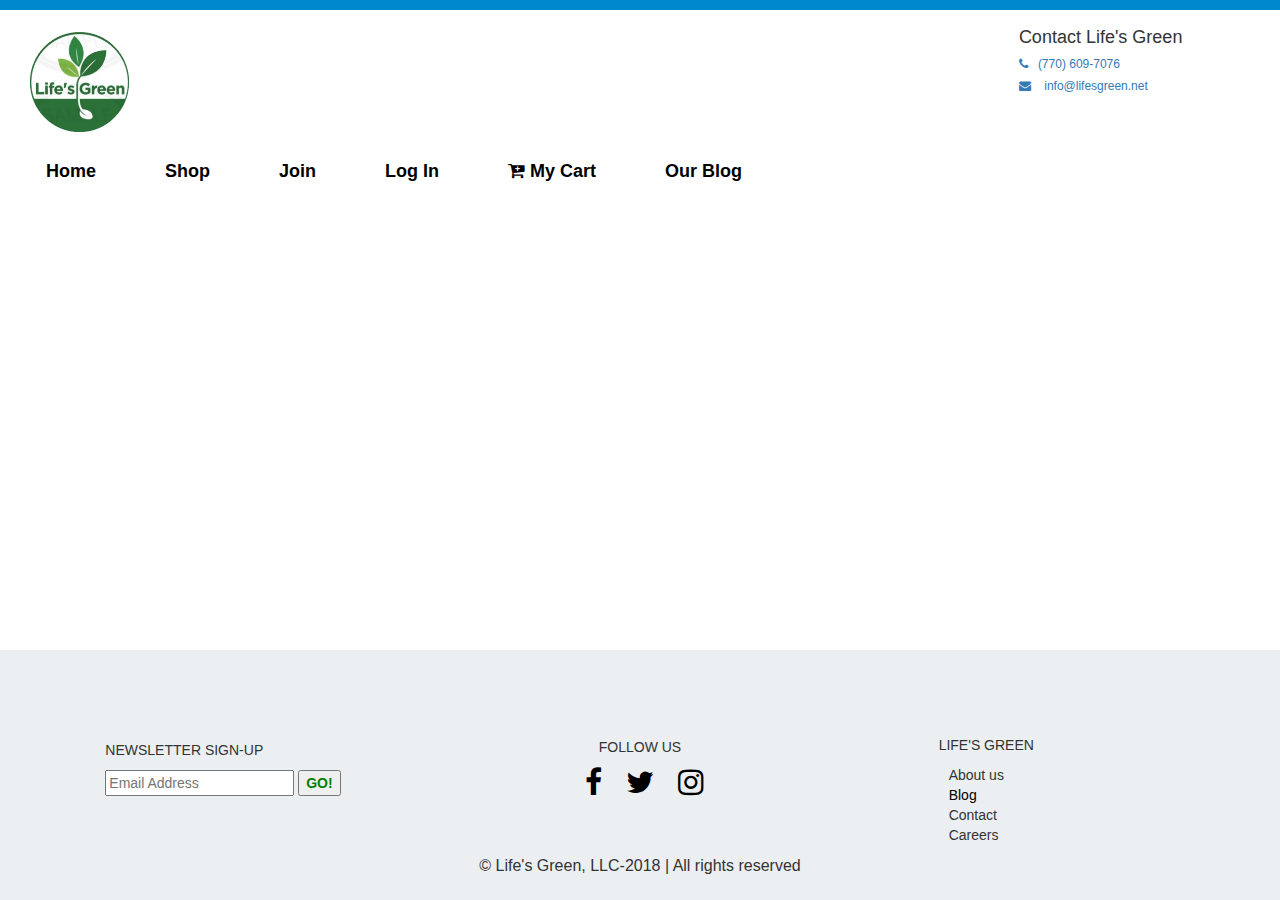
<file: shop.html>
<!DOCTYPE html>
<html lang="en">

<head>
    <meta charset="UTF-8">
    <meta name="viewport" content="width=device-width, initial-scale=1.0">
    <meta http-equiv="X-UA-Compatible" content="ie=edge">
    <link rel="stylesheet" href="css/main.css">
    <link rel="stylesheet" href="https://use.fontawesome.com/releases/v5.1.0/css/all.css" integrity="sha384-lKuwvrZot6UHsBSfcMvOkWwlCMgc0TaWr+30HWe3a4ltaBwTZhyTEggF5tJv8tbt"
        crossorigin="anonymous">
    <link href="https://maxcdn.bootstrapcdn.com/bootstrap/3.3.5/css/bootstrap.min.css" rel="stylesheet" />
    <link href="https://maxcdn.bootstrapcdn.com/font-awesome/4.7.0/css/font-awesome.min.css" rel="stylesheet" />


    <link rel="icon" type="png" href="images/favicon.png">

    <title>Life's Green</title>
</head>

<body>

    <body style="overflow-x: hidden;">

        <header class="hidden-print">
            <div id="site-header">
                <div class="">
                    <div class="row">
                        <div class="col-md-8 col-sm-7 col-xs-6">
                            <a href="index.html">
                                <img src="images/favicon.png" class="img-responsive" style="max-height: 100px; margin-top: 7px; margin-left: 30px;" />
                            </a>
                        </div>
                        <div class="col-md-4 col-sm-5 col-xs-6">
                            <div class="dist-section">
                                <div class="row">
                                    <div class="col-lg-4 col-md-5 col-sm-4 hidden-xs">
                                        <!-- <img src="" class="img-responsive prof-img" /> -->
                                    </div>
                                    <div class="col-lg-8 col-md-7 col-sm-8 col-xs-12">

                                        <div class="hidden-xs">
                                            <ul class="list-unstyled">

                                                <li class="text-blue text-strong" style="font-size: 18px;">Contact Life's Green</li>
                                                <li style="font-size: 12px; margin-top: 5px;">
                                                    <a>
                                                        <span class="fa-phone"></span>&nbsp;&nbsp;&nbsp;(770) 609-7076</a>
                                                </li>
                                                <li style="font-size: 12px; margin-top: 5px;">
                                                    <a>
                                                        <span class="fa-envelope"></span>&nbsp;&nbsp;&nbsp;
                                                        <a href="mailto:info@lifesgreen.net" target="_blank">info@lifesgreen.net</a>
                                                </li>
                                                <li style="margin-top: 5px;">
                                                </li>
                                            </ul>
                                        </div>
                                        <div class="visible-xs">
                                            <ul class="list-unstyled">
                                                <li class="text-blue text-strong" style="font-size: 18px;">Contact Life's Green</li>
                                                <li>
                                                    <span class="label label-primary label-as-badge" style="cursor: pointer;" data-toggle="modal" data-target="#owner-info-modal">More Info</span>
                                                </li>
                                            </ul>
                                        </div>

                                    </div>
                                </div>
                            </div>
                        </div>
                    </div>
                </div>
            </div>


            <!-- Nav -->

            <nav>
                <nav class="navbar navbar-default" role="navigation">
                    <div class="container-fluid">
                        <div class="navbar-header">
                            <button type="button" class="navbar-toggle collapsed" data-toggle="collapse" data-target="#bs-example-navbar-collapse-1">
                                <span class="sr-only">Toggle Navigation</span>
                                <span class="icon-bar"></span>
                                <span class="icon-bar"></span>
                                <span class="icon-bar"></span>
                            </button>
                        </div>
                        <div class="">
                            <div class="collapse navbar-collapse" id="bs-example-navbar-collapse-1">
                                <ul class="nav navbar-nav">

                                    <li>
                                        <a href="index.html">
                                            Home
                                        </a>
                                    </li>
                                    <li>
                                        <a href="shop.html">
                                            Shop
                                        </a>
                                    </li>
                                    <li>
                                        <a href="join.html">
                                            Join
                                        </a>
                                    </li>
                                    <li>
                                        <a href="login.html">
                                            Log In
                                        </a>
                                    </li>

                                    <li>
                                        <a href="cart.html">
                                            <i class="fas fa-cart-plus"></i>
                                            My Cart</a>
                                    </li>
                                    <li>
                                        <a href="blog.html">
                                            Our Blog</a>
                                    </li>
                                </ul>
                                <div class="clearfix"></div>
                            </div>
                        </div>
                    </div>
                </nav>

        </header>
        <main id='site-content'>
            <div class='container'>
            </div>
        </main>
        <footer class="hidden-print" style="height: 250px; background: #ebeff1; padding: 30px 0 20px 0; position: absolute;
  bottom: 0; width: 100%;">
            <div class="space-10"></div>
            <div id='flex'>
                <div class='sign-up' style="padding-left: 20px">
                    <p>NEWSLETTER SIGN-UP</p>
                    <input type="text" placeholder="Email Address">
                    <button type="submit" style="color:green; font-weight: 700;">GO!</button>
                </div>
                <div class='sign-up'>
                    <p class="text-center">FOLLOW US</p>
                    <ul style="width: 210px; margin: 0 auto; display: block;">
                        <li style="display: inline;">
                            <a href="https://www.facebook.com/" target="_blank" style="padding-left: 10px; padding-right: 10px; padding-top: 10px; text-decoration:none;">
                                <i class="fab fa-facebook-f" style="color: #000; font-size: 30px; text-decoration:none;"></i>
                            </a>
                        </li>
                        <li style="display: inline;">
                            <a href="https://twitter.com/" target="_blank" style="padding-left: 10px; padding-right: 10px; padding-top: 10px; text-decoration:none;">
                                <i class="fab fa-twitter" style="color: #000; font-size: 30px; text-decoration:none;"></i>
                            </a>
                        </li>
                        <li style="display: inline;">
                            <a href="https://www.instagram.com/lifesgreenga/?hl=en" "target=_blank" style="padding-left: 10px; padding-right: 10px; padding-top: 10px; text-decoration:none;">
                                <i class="fab fa-instagram" style="color: #000; font-size: 30px; text-decoration:none;"></i>
                            </a>
                        </li>
                    </ul>
                </div>
                <div class='sign-up' style='padding-top: 55px;'>
                    <p style="text-align: left">LIFE'S GREEN</p>
                    <ul style="list-style-type:none; text-align: left; padding-left: 10px;">
                        <li>About us</li>
                        <a href="blog.html" style="color: black; text-decoration:none;">
                            <li>Blog</li>
                        </a>
                        <li>Contact</li>
                        <li>Careers</li>
                    </ul>
                </div>
            </div>
            <p class="text-center" style="font-size: 16px;">&copy; Life's Green, LLC-2018 | All rights reserved</p>
        </footer>

    </body>

</html>
</file>
<file: css/main.css>
body {
    font-family: "Helvetica Neue",
    Helvetica,
    Arial,
    sans-serif;
    font-size: 14px;
    line-height: 1.42857143;
    color: #333;
    background-color: #fff;
}

html,
body {
    height: 100%;
    margin: 0;
    padding: 0;
    font-family: oswald;
}

/* Header */

#site-header {
    border-top: 10px solid #0088cc;
    padding: 15px 0 10px 0;
}
.img-responsive {
    display: inline-block;
}

[class^='fa-'],
[class*=' fa-'] {
    display: inline-block;
    font: normal normal normal 14px/1 FontAwesome;
    font-size: inherit;
    text-rendering: auto;
    -webkit-font-smoothing: antialiased;
    -moz-osx-font-smoothing: grayscale;
}

article,
aside,
details,
figcaption,
figure,
footer,
header,
hgroup,
main,
menu,
nav,
section,
summary {
    display: block;
}
carousel-inner>.item>a>img, .carousel-inner>.item>img, .img-responsive, .thumbnail a>img, .thumbnail>img {
    display: block;
    max-width: 100%;
    height: auto;
}

/* Nav Bar */

.navbar-default .navbar-collapse,
.navbar-default .navbar-form {
    border-color: #FFF;
    margin-bottom: 0px; 
}

.navbar-collapse {
    padding-right: 15px;
    padding-left: 15px;
    overflow-x: visible;
    -webkit-overflow-scrolling: touch;
    border-top: 1px solid transparent;
    -webkit-box-shadow: inset 0 1px 0 rgba(255, 255, 255, .1);
    box-shadow: inset 0 1px 0 rgba(255, 255, 255, .1);
}

.collapse {
    display: none;
}



.container-fluid {
    padding-right: 15px;
    padding-left: 15px;
    margin-right: auto;
    margin-left: auto;
}

.nav>li {
    position: relative;
    display: block;
}

.navbar-nav>li {
    padding-right: 39px;
}

.navbar-default .navbar-nav>li>a {
    color: black;
    font-size: 18px;
}

nav.navbar.navbar-default {
    background-color: #FFF;
    border-color: #FFF;
    margin-bottom: 0px;
}

nav.navbar.navbar-default .navbar-nav>li>a {
   color: #000;
   cursor: pointer;
   font-weight: 900;
       border-top: 3px solid transparent;
}

nav.navbar.navbar-default .navbar-nav>li>a:hover {
    color: green;
    cursor: pointer;
    font-weight: 900;
    text-decoration: none;
    border-top: 3px solid green;
}

.nav>li>a {
    position: relative;
    display: block;
    padding: 10px 15px;
}


/* .method ol li {
display: inline-block;
} */

/* footer */

#flex{
    	display: flex;
    	justify-content: space-around;
    	align-items: center;
}



.sign-up{
    display: inline-block;
    width: 20%;
}

 @media only screen and (max-width: 650px) {
     #flex {
         display: flex;
         flex-wrap: wrap;
         flex-direction: column;
         justify-content: center;
         align-items: center;
     }
 }
</file>
